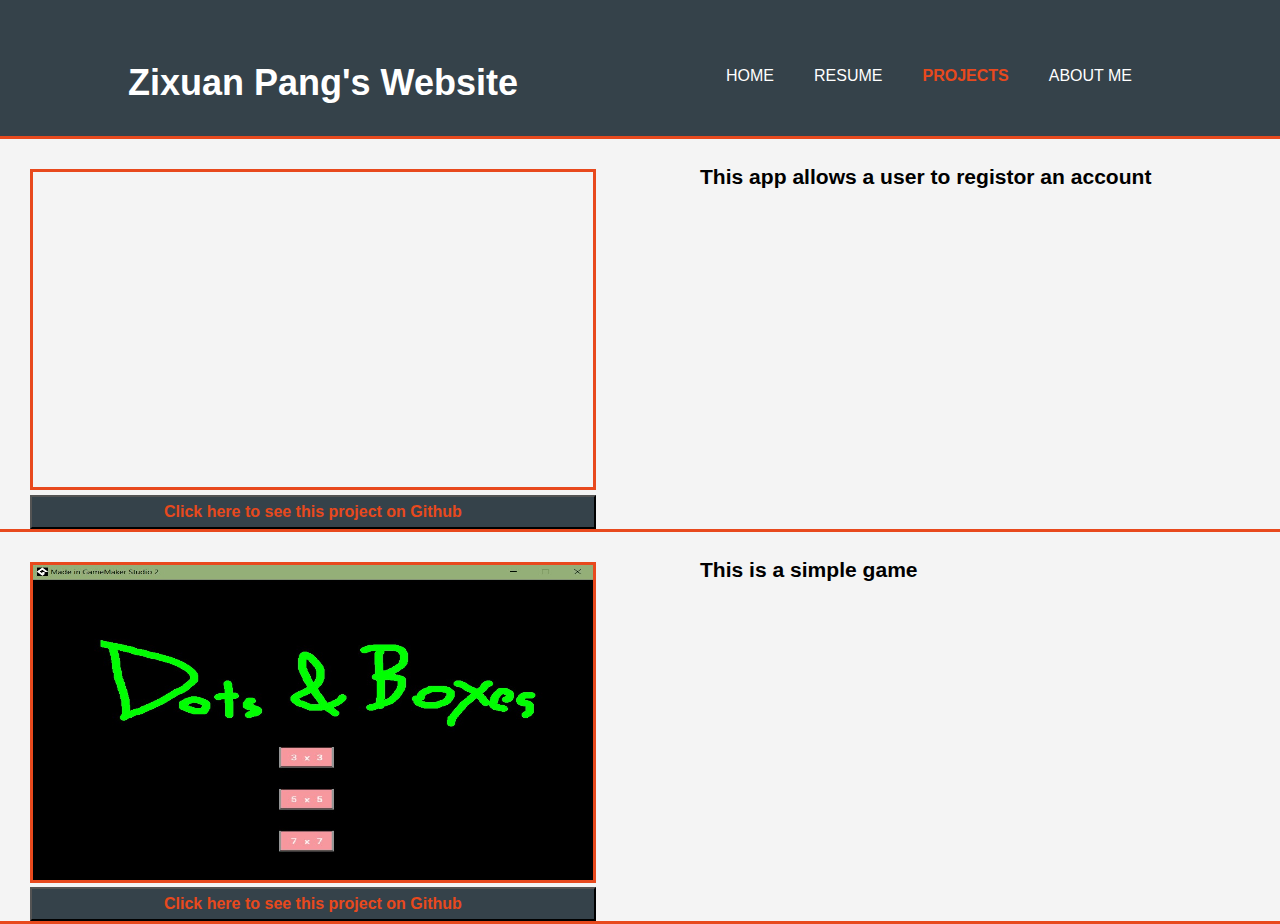
<file: projects.html>
<!DOCTYPE html>
<html lang="en" dir="ltr">
  <head>
    <meta charset="utf-8">
    <meta name="viewport" content="width=device-width">
    <meta name="description" content="A website that demostrates my programing skills">
    <meta name="keywords" content="Zixuan Pang, Zixuan, Pang, programing, resume">
    <neta name="author" content="Zixuan Pang">
    <title>Zxiaun Pang's Website (Projects)</title>
    <link rel = "stylesheet" href="./css/style.css">
    <title></title>
  </head>
  <body>
    <header>
      <div class="container">
        <div id="branding">
          <h1> Zixuan Pang's Website </h1>
        </div>
        <nav>
            <ul>
              <li><a href="index.html">Home</a></li>
              <li><a href="resume.html">Resume</a></li>
              <li class ="current"><a href="projects.html">Projects</a></li>
              <li><a href="intro.html">About me</a></li>
            </ul>
        </nav>
      </div>
    </header>

    <div class="project_wrapper">
      <iframe width="560" height="315" src="https://www.youtube.com/embed/XuKZHCYLGVY" frameborder="0" allow="accelerometer; autoplay; encrypted-media; gyroscope; picture-in-picture" allowfullscreen></iframe>
      <h3>This app allows a user to registor an account</h3>
      <a href="https://github.com/PangZixuan/medicam.git" target="_blank">
        <button class="github_button"type="button" name="button"> Click here to see this project on Github</button>
      </a>
    </div>
    <div class="project_wrapper">
      <img width="560" height="315" src="img/dots_and_boxes_welcome.jpg" alt="Oh sorry! the image here cannot be displayed for somereason.">
      <h3>This is a simple game</h3>
      <a href="https://github.com/danielftz/dot_and_boxes" target="_blank">
        <button class="github_button"type="button" name="button"> Click here to see this project on Github</button>
      </a>
    </div>
  </body>
</html>
</file>
<file: css/style.css>
body{
  font: 18px/1.6 Arial, Helvetica,sans-serif;
  padding: 0;
  margin: 0;
  background-color: #f4f4f4;
}

/*Global*/
.container{
  width:80%;
  margin: auto;
  overflow: hidden;
}
.project_wrapper{
  padding: 30px 30px 30px 30px;
  position: relative;
  border-bottom: #e8491d 3px solid;

}
.project_wrapper h3{
  position: absolute;
  top:0px;
  left:700px;
}
.github_button{
  position:absolute;
  bottom: 0px;
  left:30px;
  background-color:  #35424a;
  color: #e8491d;
  font-size:16px;
  font-weight: bold;
  padding: 6px 132px;

}
img{
  border: #e8491d 3px solid;
}
iframe{
  border: #e8491d 3px solid;
}
ul{
  margin:0;
  padding:0;
}

/*header*/
header{
  background:#35424a;
  color:#ffffff;
  padding-top: 30px;
  min-height: 70px;
  border-bottom: #e8491d 3px solid;
}

header a{
  color:#ffffff;
  text-decoration: none;
  text-transform: uppercase;
  font-size:16px;
}

header li{
  float:left;
  display: inline;
  padding: 0 20px 0 20px;
}

header #branding{
  float:left;
}
header nav{
  float:right;
  margin-top:3%;
}
header .highlight, header .current a{
  color:#e8491d;
  font-weight: bold;
}

header a:hover{
  color:#cccccc;
  font-weight:bold;
}

#showcase{
  min-height:500px;
  text-align:center;
  color:#d1ded8;
  background:url('../img/center_image_v2.jpg') no-repeat -360px -150px;
}

#showcase h1{
  margin-top: 150px;
  font-size:60px;
  margin-bottom: 20px;
}
#showcase p{
  font-size: 20px;
}

#resume_pdf {
  margin: auto;
  width:100%;
  /*
  border: 3px solid #e8491d;
*/

}
</file>
